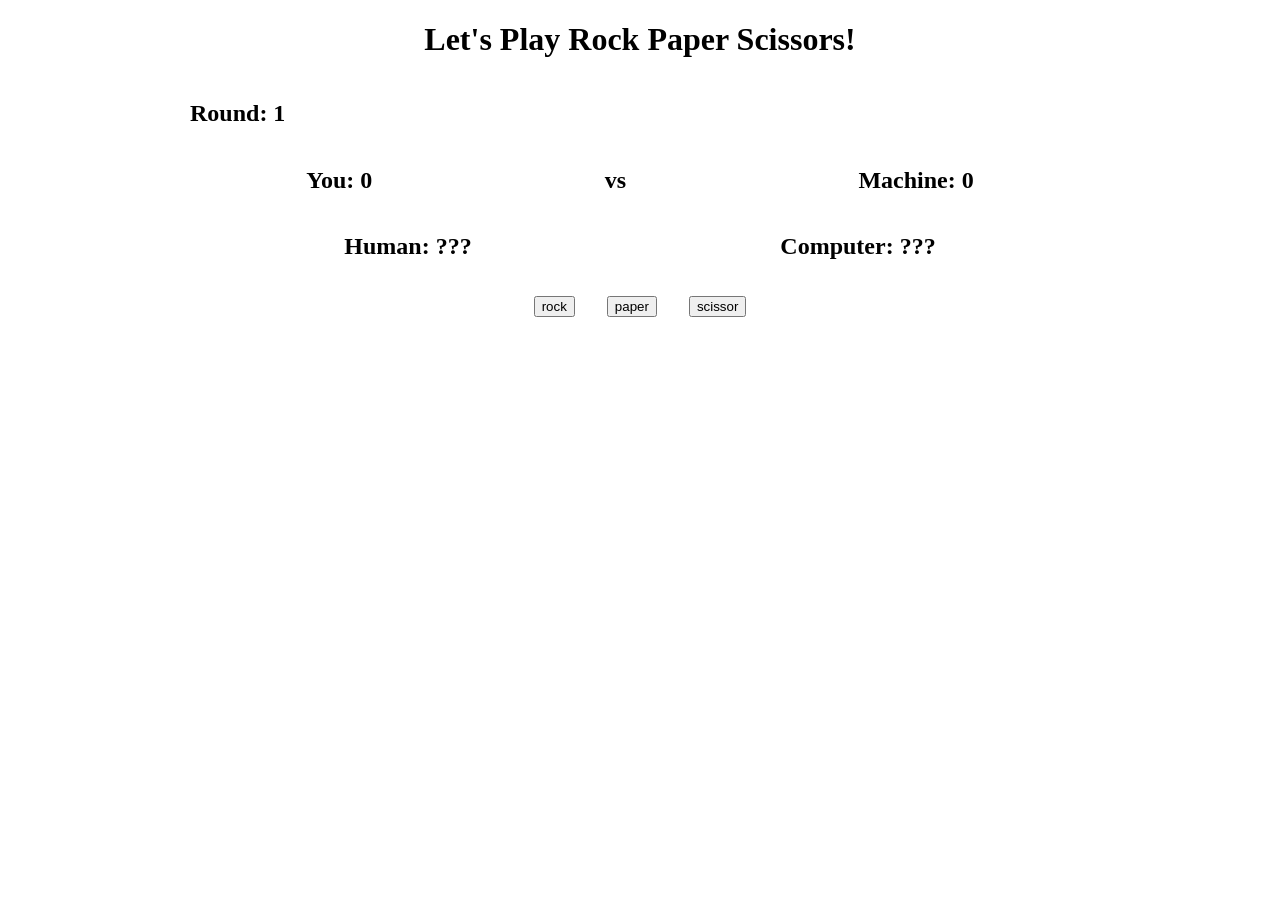
<file: index.html>
<!DOCTYPE html>
<!--[if lt IE 7]>      <html class="no-js lt-ie9 lt-ie8 lt-ie7"> <![endif]-->
<!--[if IE 7]>         <html class="no-js lt-ie9 lt-ie8"> <![endif]-->
<!--[if IE 8]>         <html class="no-js lt-ie9"> <![endif]-->
<!--[if gt IE 8]>      <html class="no-js"> <![endif]-->
<html>
    <head>
        <meta charset="utf-8">
        <meta http-equiv="X-UA-Compatible" content="IE=edge">
        <title>Rock Paper Scissor</title>
        <meta name="description" content="">
        <meta name="viewport" content="width=device-width, initial-scale=1">
        <link rel="stylesheet" href="rps.css">
    </head>
    <body>

        <div class="header">
            <h1>Let's Play Rock Paper Scissors!</h1>
        </div>

        <div class="game-display">
            <div class="images">
            </div>

            <div class="round">
                <h2>Round: 1</h2>
            </div>

            <div class="scores">
                <div class="human-score">
                    <h2>You: 0</h2>
                </div>
                <h2> vs </h2>
                <div class="computer-score">
                    <h2>Machine: 0</h2>
                </div>
            </div>

            <div class="choices">
               
            </div>
        </div>

        <div class="rps-buttons">
  
        </div>

        <!--[if lt IE 7]>
            <p class="browsehappy">You are using an <strong>outdated</strong> browser. Please <a href="#">upgrade your browser</a> to improve your experience.</p>
        <![endif]-->
        
        <script src="rps.js" async defer></script>
        
    </body>
</html>
</file>
<file: rps.css>
body {
  max-width: 900px;
  margin: 0 auto;
}

.header {
  display:flex;
  justify-content:center;
}

.scores {
  display:flex;
  justify-content:space-around;
}

.choices {
  display:flex;
  justify-content:space-around;
}

.rps-buttons {
  display:flex;
  justify-content:center;
}

button {
    margin: 1rem;
}
</file>
